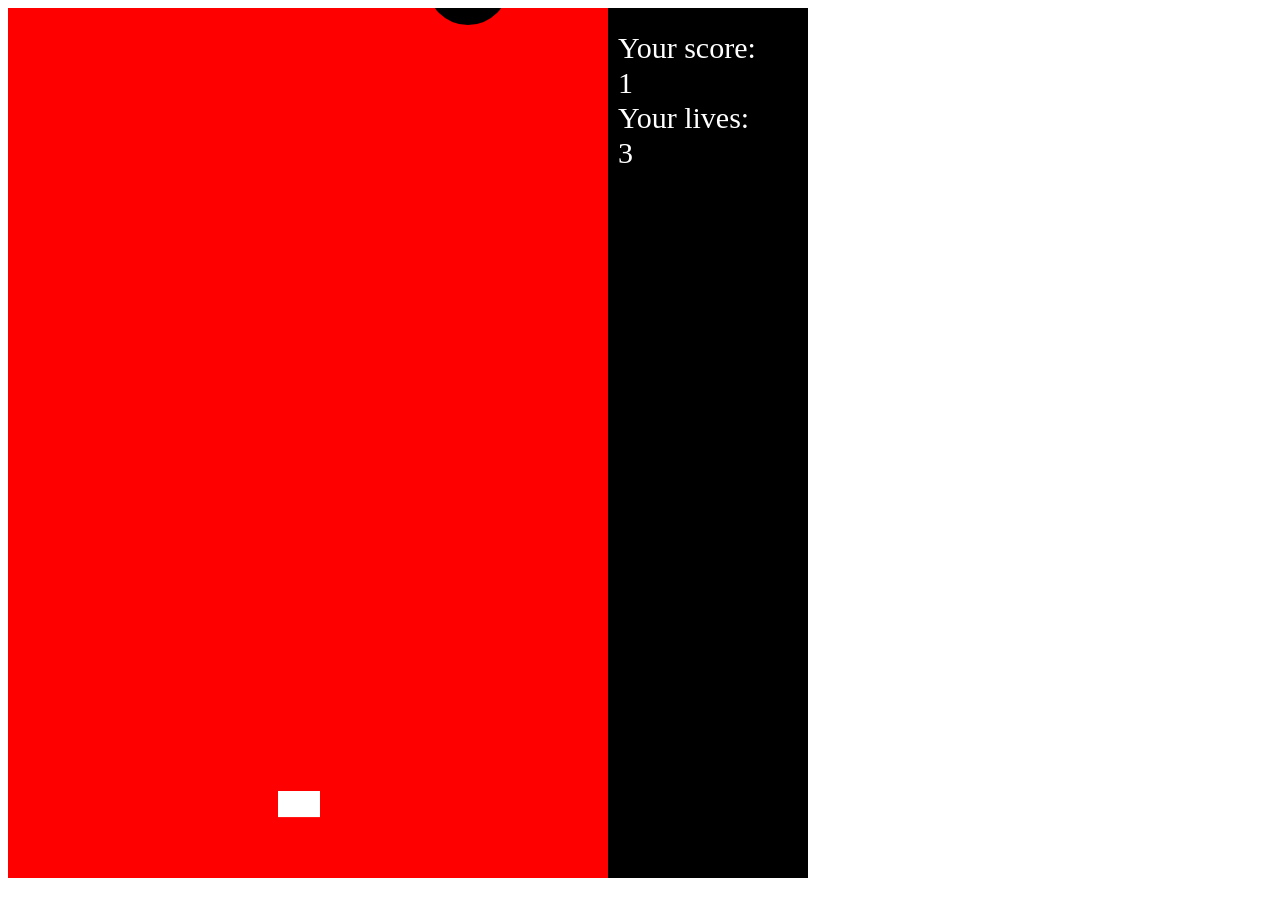
<file: CanvasGame/index.html>
<!doctype html>
<html>
<head>
    <title>Dodge to the end</title>
    <link rel="stylesheet" href="css/game-style.css">
    <meta charset="utf-8">
</head>

<body>
<canvas id='canvas'>Обновите браузер</canvas>
<script src="src/js/script.js"></script>
</body>

</html>
</file>
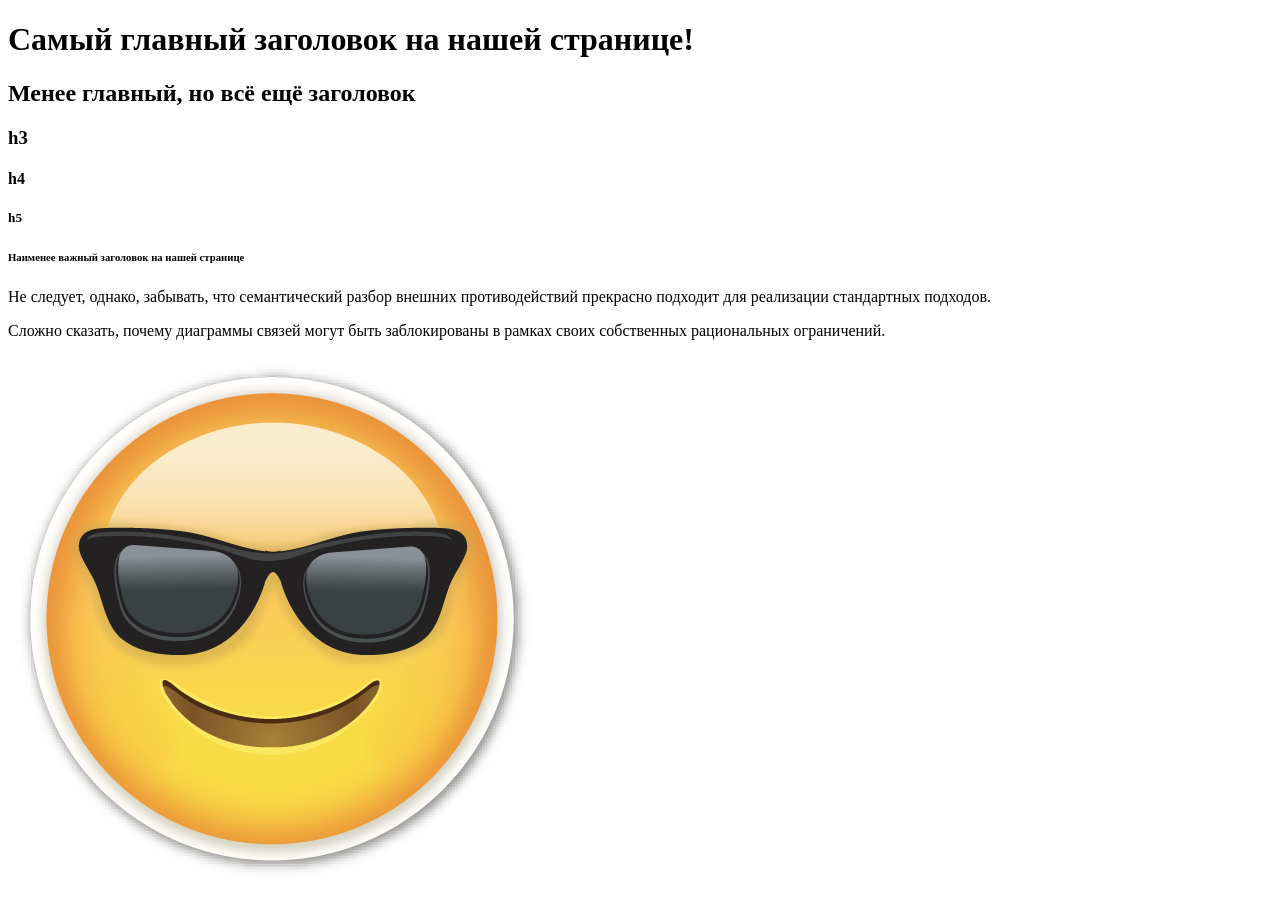
<file: BaseSiteTemplate/indexbase0.html>
<!DOCTYPE html>
<html lang="ru">
<head>
    <title>Пример Названия Вашей Страницы</title>

    <!-- Тег <meta charset="кодировка" /> указывает кодировку документа.  -->
    <meta charset="UTF-8" />

    <!-- Строка <link rel="stylesheet"> указывает на CSS-правила, которые хранятся в отдельном файле. -->
    <link rel="stylesheet" href="css/styles.css" />
    <!-- styles/styles.css - путь к файлу со стилями из папки, в которой мы сейчас находимся. В этом файле стили пока не применяются. -->

    <!-- Если Ваша творческая натура не удовлетворена стандартными шрифтами, можно подключить библеотеку Google Fonts :3 -->
    <link href="https://fonts.googleapis.com/css2?family=Montserrat:wght@500&display=swap" rel="stylesheet">
    <!-- На ранних этапах Google Fonts лучше не трогать, они - для красоты -->
</head>

<body>
    <!--
        HTML предлагает шесть заголовков разного уровня. Тег <h1> - наиболее важный заголовок, тег <h6>, соответственно, наименее важный.
    -->   
    <h1>Самый главный заголовок на нашей странице!</h1>
    <h2>Менее главный, но всё ещё заголовок</h2>
    <h3>h3</h3>
    <h4>h4</h4>
    <h5>h5</h5>
    <h6>Наименее важный заголовок на нашей странице</h6>

	<!--
        Тег <p> определяет текстовый абзац. Тег <p> является блочным элементом, всегда начинается с новой строки. 
    --> 
    <p>Не следует, однако, забывать, что семантический разбор внешних противодействий прекрасно подходит для реализации стандартных подходов.</p>
    <p>Сложно сказать, почему диаграммы 
       связей могут
       быть заблокированы в рамках своих собственных рациональных ограничений.</p>
	
    <!-- 
        Одиночный тег <img ... /> предназначен для отображения на веб-странице изображений в графическом 
        формате GIF, JPEG или PNG. Адрес файла с картинкой задаётся через атрибут src.
    -->
    <img src="images/smile.png" alt="Здесь должена была быть наша картинка, но если она не отобразилась, мы увидим этот текст" />
</body>

<!-- -->
<!-- Так оформляем комментарии -->
<!-- 
    <!DOCTYPE> - обязательная часть вашего файла. Она необходима, чтобы браузер понимал, 
     как следует интерпретировать текущую веб-страницу, поскольку HTML существует в нескольких версиях.
-->
<!-- 
    <html lang="ru"> устанавливает русский язык для всего текста на странице.
-->
<!--
    Раздел head предназначен для заголовка страницы и технической информации. Содержание раздела head распологается в парном теге.
-->
<!--
    А в body надо размещать все, что хочется увидеть на странице. Содержание раздела body распологается в парном теге.
-->
</file>
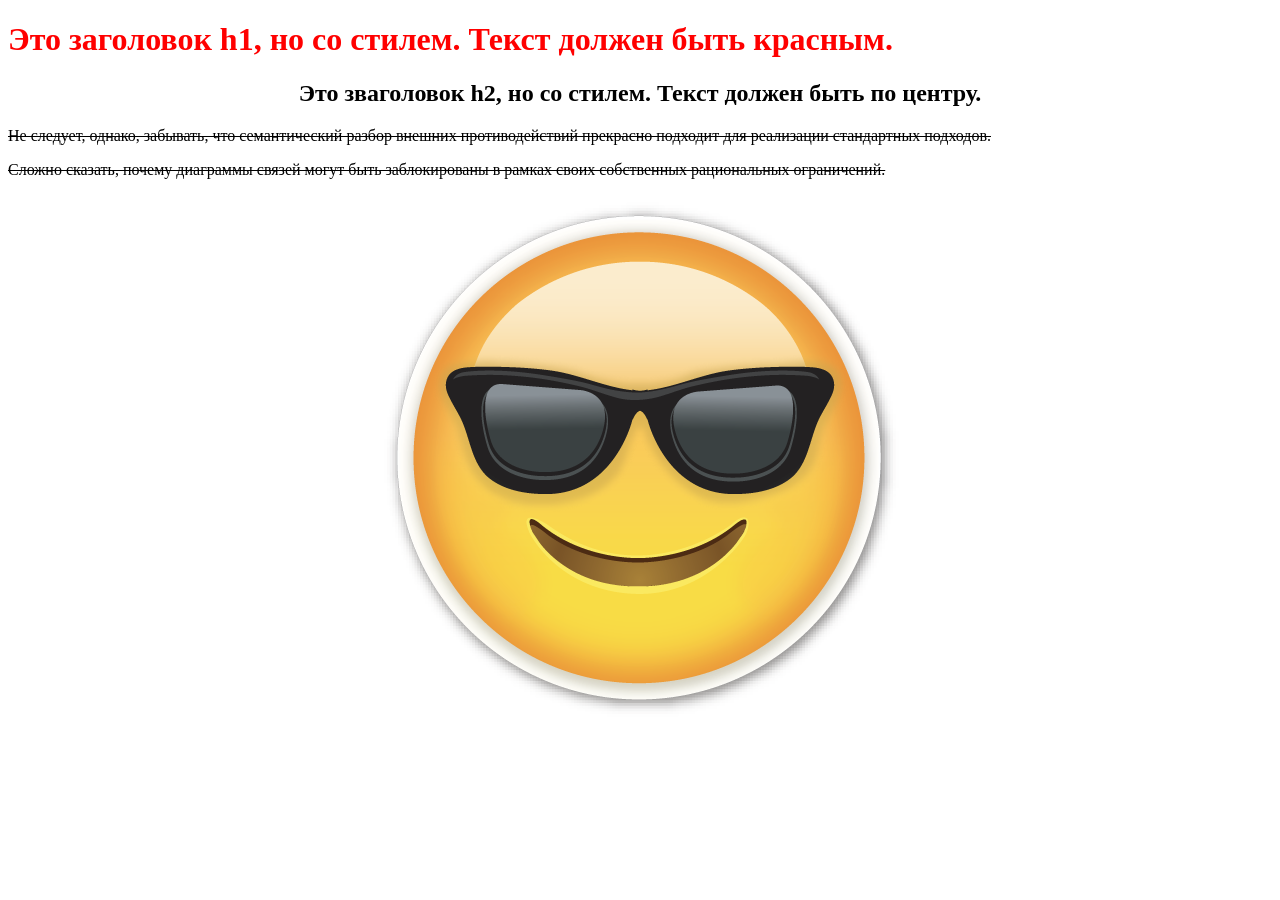
<file: BaseSiteTemplate/indexbase1.html>
<!DOCTYPE html>
<html lang="ru">
<head>
    <title>Пример Названия Вашей Страницы</title>

    <meta charset="UTF-8" />

    <!-- Строка <link rel="stylesheet"> указывает на CSS-правила, которые хранятся в отдельном файле. -->
    <link rel="stylesheet" href="css/styles.css" />
    <!-- styles/styles.css - путь к файлу со стилями из папки, в которой мы сейчас находимся. -->

    <!-- Если Ваша творческая натура не удовлетворена стандартными шрифтами, можно подключить библеотеку Google Fonts :3 -->
    <link href="https://fonts.googleapis.com/css2?family=Montserrat:wght@500&display=swap" rel="stylesheet">
    <!-- На ранних этапах Google Fonts лучше не трогать, они - для красоты -->
</head>

<body>
    <!--
        К заголовкам можно применять стили.
    -->   
    <h1 class="red-text">Это заголовок h1, но со стилем. Текст должен быть красным.</h1>
    <h2 class="center-text">Это зваголовок h2, но со стилем. Текст должен быть по центру.</h2>

    <!--
        К абзацам можно применять стили.
    --> 
    <p class="fishtext">Не следует, однако, забывать, что семантический разбор внешних противодействий прекрасно подходит для реализации стандартных подходов.</p>
    <p class="fishtext">Сложно сказать, почему диаграммы 
       связей могут
       быть заблокированы в рамках своих собственных рациональных ограничений.</p>

    <!-- 
        К картинке тоже можно применять стили. Тег div здесь для того чтоб картинка была по центру. Тег div является блочным элементом, всегда начинается с новой строки.
    -->
    <div class="div-style">
        <img class="image-style" src="images/smile.png" alt="Здесь должена была быть наша картинка, но если она не отобразилась, мы увидим этот текст" />
    </div>
</body>

<!-- -->
<!-- Так оформляем комментарии -->
<!-- 
    class=""  -> Задает стилевой класс, который позволяет связать определенный тег со стилевым оформлением.
-->
<!-- В этом файле убраны лишние комментарии, отвлекающие внимание от стилей :3 -->
</file>
<file: CanvasGame/css/game-style.css>
@import url('https://fonts.googleapis.com/css2?family=Montserrat:wght@500&display=swap');
</file>
<file: BaseSiteTemplate/css/styles.css>
/* */
/* Так оформляем комментарии */

@import url('https://fonts.googleapis.com/css2?family=Montserrat:wght@500&display=swap');
/* Второй вариант добавления библеотек к вашему сайту. */



.red-text {
    color: red;
}

.center-text {
    text-align: center;
}

.fishtext {
    text-decoration: line-through;    
}

.image-style {
    margin: auto;
}

.div-style {
    display: flex;
}
</file>
